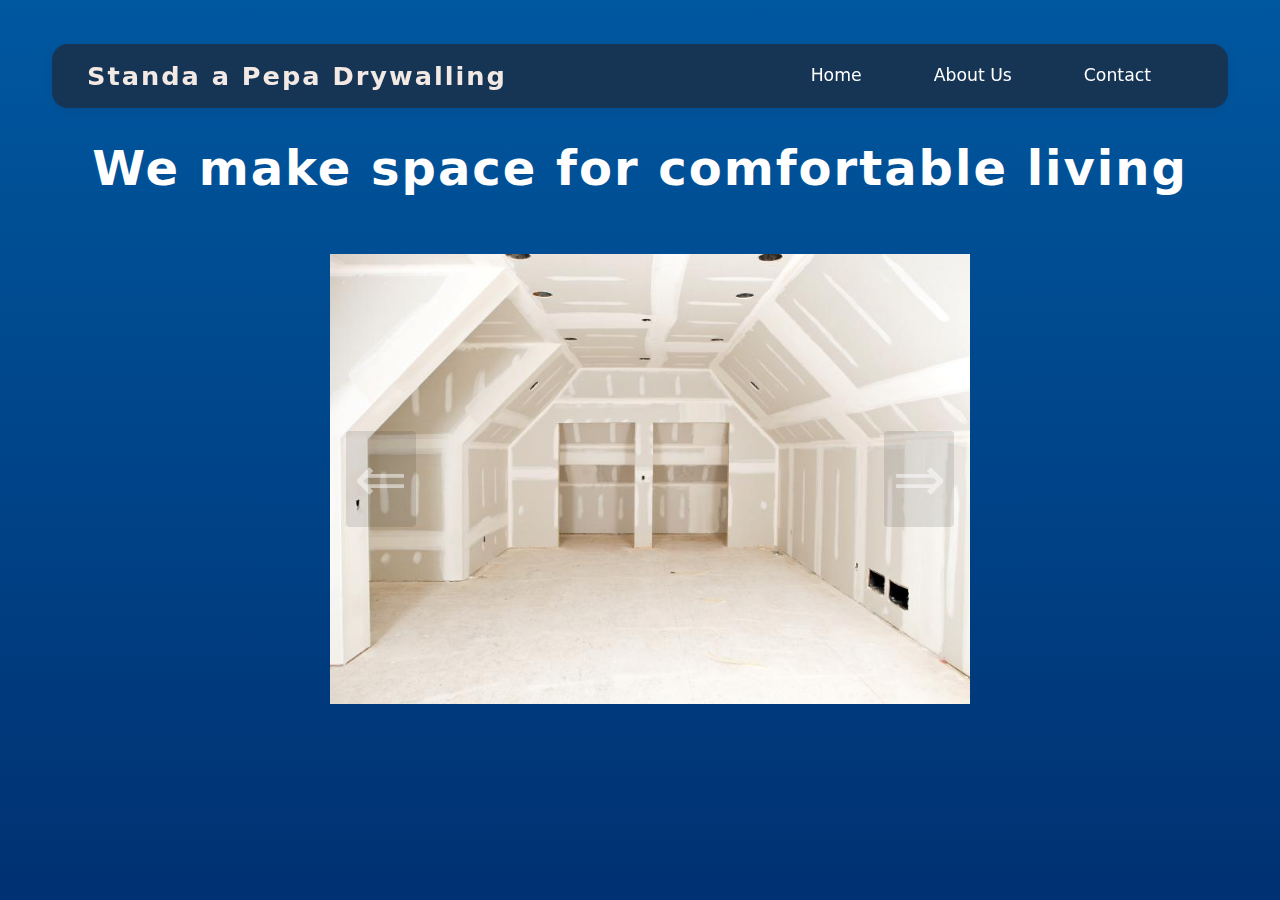
<file: index.html>
<!DOCTYPE html>
<html lang="cs">
<head>
    <meta charset="UTF-8">
    <meta name="viewport" content="width=device-width, initial-scale=1.0">
    <title>S&P Drywalling</title>
    <link rel="stylesheet" href="style.css">
    <link href="https://cdn.jsdelivr.net/npm/bootstrap@5.3.7/dist/css/bootstrap.min.css" rel="stylesheet">
   <script src="script.js" defer></script>
</head>
<body>
    <nav class="navbar">
        <div class="navbar-logo">Standa a Pepa Drywalling</div>
        <ul class="navbar-links">
            <li><a href="./index.html">Home</a></li>
            <li><a href="./about.html">About Us</a></li>
            <li><a href="./contact.html">Contact</a></li>
        </ul>
    </nav>

    <div class="nadpis">We make space for comfortable living</div>
<section aria-label="Newest Photos">
    <div class="carousel" data-carousel>
      <button class="carousel-button prev" data-carousel-button="prev">&#8656;</button>
      <button class="carousel-button next" data-carousel-button="next">&#8658;</button>
      <ul data-slides>
        <li class="slide" data-active>
          <img src="./imgs/01.jpg" alt="sadrokarton1">
        </li>
        <li class="slide">
          <img src="./imgs/drywall-installation-2.jpg" alt="sadrokarton2">
        </li>
        <li class="slide">
          <img src="./imgs/homeguide-drywall-installed-in-2-car-garage.jpg" alt="sadrokarton3">
        </li>
      </ul>
    </div>
  </section>




  </div>

</body>
</html>
</file>
<file: style.css>
*, *::before, *::after {
  box-sizing: content-box;
}


html, body {
    height: 100%;
    margin: 0;
    padding: 0;
}
body {
    min-height: 100vh;
    background: linear-gradient(to bottom, rgb(0, 88, 160), #003172);
    color: white;
    padding: 20px;
    background-repeat: no-repeat;
    background-attachment:fixed;
    font-family: 'Segoe UI', Arial, sans-serif;
}

.navbar {
    display: flex;
    justify-content: space-between;
    align-items: center;
    background: linear-gradient(90deg, #3a8dde 0%, #2753a7 100%);
    padding: 0 40px;
    height: 64px;
    box-shadow: 0 2px 10px rgba(34,34,59,0.10);
    border-radius: 16px;
    margin: 24px 32px;
    background: rgba(30, 41, 59, 0.75);
    color: #fff;
    backdrop-filter: blur(8px);
}

.navbar-logo {
    color: #f2e9e4;
    font-size: 1.6rem;
    font-weight: 700;
    letter-spacing: 2px;
    margin-left: 35px;
}

.navbar-links {
    display: flex;
    list-style: none;
    margin: 0;
    padding: 0;
    gap: 28px;
    margin-right: 55px;
}

.navbar-links li a {
    color: #fff;
    text-decoration: none;
    font-size: 1.08rem;
    padding: 10px 22px;
    border-radius: 24px;
    transition: background 0.2s, color 0.2s;
}

.navbar-links li a:hover,
.navbar-links li a:focus {
    background: #fff;
    color: #2753a7;
    box-shadow: 0 2px 6px #22223b22;
    outline: none;
}

.nadpis {
    color: #fff;
    font-size: 3rem;
    font-weight: 700;
    letter-spacing: 2px;
    text-align: center;
    margin-top: 20px;
}

/* Container for all contact info */
.kontakt-container {
    max-width: 520px;
    margin: 0 auto;
    margin-left: 220px; /* <--- THIS is the bigger left margin for the block */
    display: flex;
    flex-direction: column;
    align-items: flex-start;
    /* Remove below if you want it centered relative to the page, keep if you want it pushed right */
}

.kontakt-jmeno {
    color: #fff;
    font-size: 2.3rem;
    font-weight: bold;
    margin-bottom: 20px;
    margin-top: 20px;
    margin-right: 1500px;
    text-align: center;
    /* Remove individual left margin */
}

.kontakt-row {
    display: flex;
    align-items: center;
    margin-top: 10px;
    margin-bottom: 10px;
    font-size: 1.2rem;
    /* Remove individual left margin */
}

.kontakt-email,
.kontakt-telefon {
    color: #fff;
    display: flex;
    align-items: center;
    gap: 12px;
}

.kontakt-value {
  
  text-align: center;
  margin-left: 170px;
}

.contact-link {
    color: #fff;
    text-decoration: none;
    text-align: center;
    margin-left: 190px;
  
    /* Remove individual left margin */
}

.contact-link:hover,
.contact-link:focus {
    color: #f2e9e4;
    text-decoration: underline;
}
.img-fluid {
    max-width: 100%;
    height: auto;
    display: block;
    margin: 0 auto;
}

.carousel {
  width: 50vw;
  height: 50vh;
  position: relative;
  margin-left: 25%;
  margin-top: 50px;
}

.carousel > ul {
  margin: 0;
  padding: 0;
  list-style: none;
}

.slide {
  position: absolute;
  inset: 0;
  opacity: 0;
  transition: 200ms opacity ease-in-out;
  transition-delay: 200ms;
}

.slide > img {
  display: block;
  width: 100%;
  height: 100%;
  object-fit: cover;
  object-position: center;
}

.slide[data-active] {
  opacity: 1;
  z-index: 1;
  transition-delay: 0ms;
}

.carousel-button {
  position: absolute;
  z-index: 2;
  background: none;
  border: none;
  font-size: 4rem;
  top: 50%;
  transform: translateY(-50%);
  color: rgba(255, 255, 255, .5);
  cursor: pointer;
  border-radius: .25rem;
  padding: 0 .5rem;
  background-color: rgba(0, 0, 0, .1);
}

.carousel-button:hover,
.carousel-button:focus {
  color: white;
  background-color: rgba(0, 0, 0, .2);
}

.carousel-button:focus {
  outline: 1px solid black;
}

.carousel-button.prev {
  left: 1rem;
}

.carousel-button.next {
  right: 1rem;
}

.about {


  color: #fff;
  font-size: 30px;
  font-weight: 500;
  letter-spacing: auto;
  margin: auto;
  margin-left: 20px;
}
br {
  margin-bottom: 20px;
  margin-top: 20px;
}
   
.ascending-image {
 
  position: absolute;
  right: 150px;
  top: 300px;
  display: block;

  width: 25%;
  height: auto;
  
}
</file>
